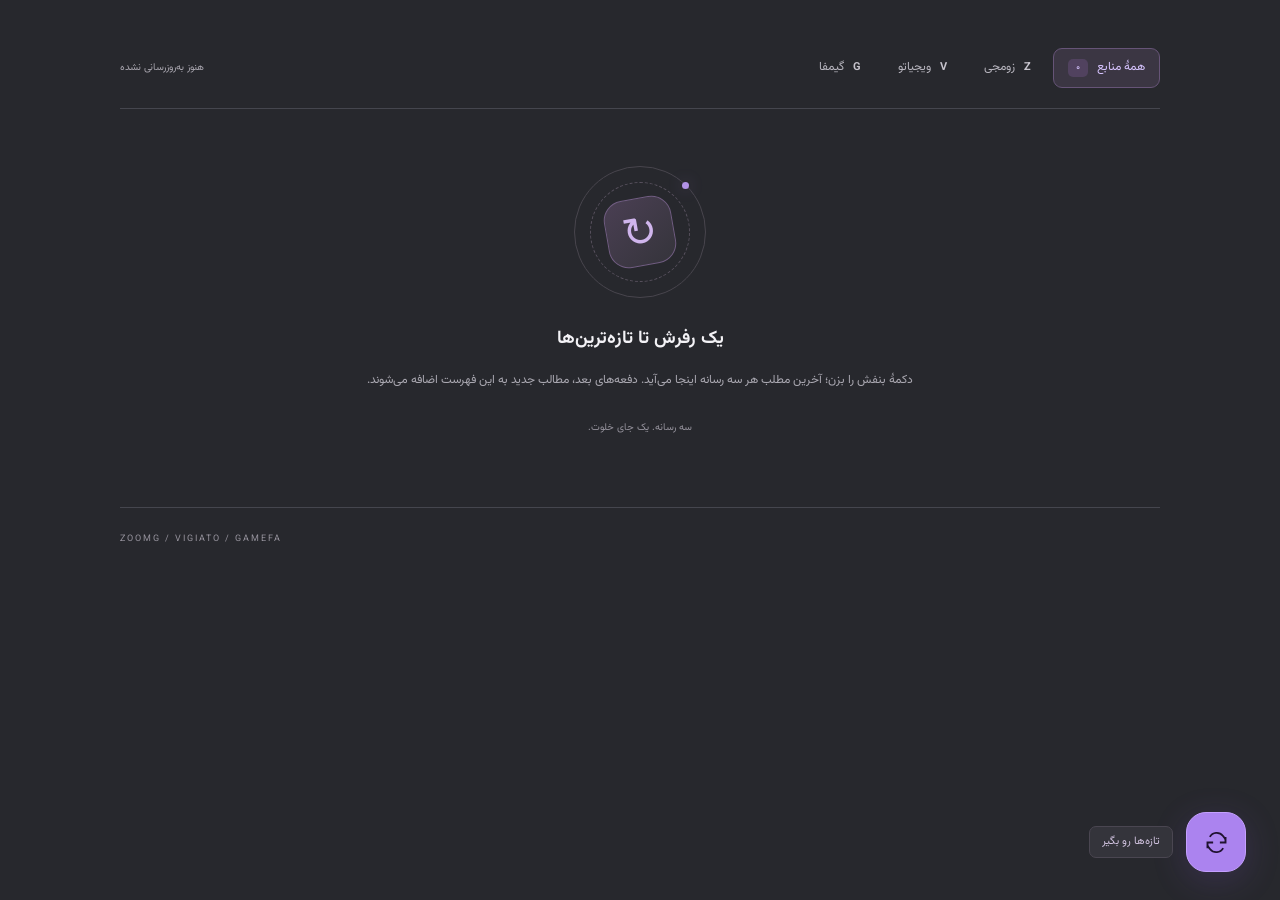
<file: BG-NEWS/index.html>
<!doctype html>
<html lang="fa" dir="rtl">
<head>
<meta charset="utf-8"><meta name="viewport" content="width=device-width, initial-scale=1">
<meta name="theme-color" content="#27282d"><title>تازه‌های بازی</title>
<link rel="icon" href="favicon.svg" type="image/svg+xml"><link rel="stylesheet" href="fonts.css"><link rel="stylesheet" href="styles.css"><script src="app.js" defer></script>
</head>
<body>
<div class="shell">
<main>
<section class="toolbar" aria-label="فیلتر منابع"><div class="filters"><button class="filter active" data-filter="all" aria-pressed="true">همهٔ منابع <span id="total">۰</span></button><button class="filter" data-filter="Z" aria-pressed="false"><b>Z</b> زومجی</button><button class="filter" data-filter="V" aria-pressed="false"><b>V</b> ویجیاتو</button><button class="filter" data-filter="G" aria-pressed="false"><b>G</b> گیمفا</button></div><span class="update-time" id="update-time">هنوز به‌روزرسانی نشده</span></section>
<div id="messages" role="status" aria-live="polite"></div>
<section id="articles" class="articles" aria-label="مطالب"></section>
<section id="empty" class="empty"><div class="empty-art"><span class="orbit orbit-one"></span><span class="orbit orbit-two"></span><span class="empty-symbol">↻</span><i></i></div><h2>یک رفرش تا تازه‌ترین‌ها</h2><p>دکمهٔ بنفش را بزن؛ آخرین مطلب هر سه رسانه اینجا می‌آید.<br>دفعه‌های بعد، مطالب جدید به این فهرست اضافه می‌شوند.</p><span class="empty-caption">سه رسانه. یک جای خلوت.</span></section>
<footer><span>ZOOMG / VIGIATO / GAMEFA</span></footer>
</main></div>
<div class="refresh-wrap"><span id="refresh-label">تازه‌ها رو بگیر</span><button id="refresh" aria-label="دریافت مطالب جدید" title="دریافت مطالب جدید"><svg viewBox="0 0 24 24" fill="none" stroke="currentColor" stroke-width="1.7"><path d="M20 7v5h-5M4 17v-5h5"/><path d="M6.1 7a7 7 0 0 1 11.5-1L20 9M4 15l2.4 3A7 7 0 0 0 17.9 17"/></svg></button></div>
</body></html>
</file>
<file: BG-NEWS/fonts.css>
@font-face {
  font-family: "Vazirmatn";
  font-style: normal;
  font-display: swap;
  font-weight: 400;
  src: url("fonts/vazirmatn-arabic-400.woff2") format("woff2");
  unicode-range: U+0600-06FF, U+0750-077F, U+0870-088E, U+0890-0891,
    U+0897-08E1, U+08E3-08FF, U+200C-200E, U+2010-2011, U+204F,
    U+2E41, U+FB50-FDFF, U+FE70-FE74, U+FE76-FEFC;
}

@font-face {
  font-family: "Vazirmatn";
  font-style: normal;
  font-display: swap;
  font-weight: 400;
  src: url("fonts/vazirmatn-latin-400.woff2") format("woff2");
  unicode-range: U+0000-00FF, U+0131, U+0152-0153, U+02BB-02BC,
    U+02C6, U+02DA, U+02DC, U+2000-206F, U+20AC, U+2122,
    U+2191, U+2193, U+2212, U+2215, U+FEFF, U+FFFD;
}

@font-face {
  font-family: "Vazirmatn";
  font-style: normal;
  font-display: swap;
  font-weight: 700;
  src: url("fonts/vazirmatn-arabic-700.woff2") format("woff2");
  unicode-range: U+0600-06FF, U+0750-077F, U+0870-088E, U+0890-0891,
    U+0897-08E1, U+08E3-08FF, U+200C-200E, U+2010-2011, U+204F,
    U+2E41, U+FB50-FDFF, U+FE70-FE74, U+FE76-FEFC;
}

@font-face {
  font-family: "Vazirmatn";
  font-style: normal;
  font-display: swap;
  font-weight: 700;
  src: url("fonts/vazirmatn-latin-700.woff2") format("woff2");
  unicode-range: U+0000-00FF, U+0131, U+0152-0153, U+02BB-02BC,
    U+02C6, U+02DA, U+02DC, U+2000-206F, U+20AC, U+2122,
    U+2191, U+2193, U+2212, U+2215, U+FEFF, U+FFFD;
}
</file>
<file: BG-NEWS/styles.css>
:root{color-scheme:dark;--bg:#101015;--surface:#18181f;--muted:#85838f;--purple:#a78bfa;--border:#292731}*{box-sizing:border-box}body{margin:0;background:var(--bg);color:#eeecf5;font-family:Vazirmatn,sans-serif;font-size:14px;line-height:1.8}button,a{font-family:inherit;-webkit-tap-highlight-color:transparent}button{font:inherit;cursor:pointer}button:focus-visible,a:focus-visible{outline:2px solid var(--purple);outline-offset:5px}.shell{max-width:900px;padding:0 40px;margin:auto}main{padding-top:48px}.toolbar{display:flex;justify-content:space-between;align-items:center;gap:16px;border-bottom:1px solid var(--border);padding-bottom:20px}.filters{display:flex;gap:7px}.filter{border:1px solid transparent;background:transparent;border-radius:9px;color:#9b96a7;padding:8px 14px;font-size:12px;display:flex;gap:9px;align-items:center}.filter:hover{background:#202028}.filter.active{background:#262033;border-color:#4a365f;color:#c8afff}.filter b{font-family:inherit;font-size:11px;color:#b1a8bd}.filter span{font-family:inherit;font-size:10px;background:#3a2d4d;min-width:20px;border-radius:5px;padding:0 4px}.update-time{font-size:10px;color:#746f80;white-space:nowrap}.empty{text-align:center;padding:57px 0 70px}.empty-art{position:relative;width:132px;height:132px;margin:0 auto 25px;display:grid;place-items:center}.orbit{position:absolute;border:1px solid #292233;border-radius:100%;inset:0}.orbit-two{inset:16px;border-style:dashed;border-color:#31253f}.empty-symbol{display:grid;place-items:center;border:1px solid #51396c;border-radius:20px;background:linear-gradient(145deg,#30223e,#1b1724);color:#b497df;font-family:inherit;font-size:42px;width:68px;height:68px;transform:rotate(-10deg)}.empty-art i{position:absolute;top:16px;right:17px;width:7px;height:7px;background:#b292e7;border-radius:100%;box-shadow:0 0 16px #ac83ed55}.empty h2{font-size:18px;margin:0 0 10px}.empty p{color:var(--muted);font-size:12px;line-height:2.2}.empty-caption{display:block;color:#625b6d;font-size:10px;margin-top:26px}footer{display:flex;justify-content:flex-end;color:#686371;font-family:inherit;letter-spacing:2px;font-size:9px;border-top:1px solid var(--border);padding:23px 0 100px}.refresh-wrap{position:fixed;right:34px;bottom:28px;display:flex;flex-direction:row-reverse;align-items:center;gap:13px;z-index:5}.refresh-wrap>span{background:#1b1822;border:1px solid #302739;border-radius:7px;padding:5px 12px;color:#b9a6d1;font-size:11px}#refresh{width:60px;height:60px;background:#ab83ef;color:#201230;border:1px solid #c4a0ff;border-radius:20px;box-shadow:0 8px 35px #8053cb33;display:grid;place-items:center;transition:transform .2s,background .2s}#refresh:hover{background:#bd9bf7;transform:translateY(-3px)}#refresh svg{width:27px;height:27px}#refresh:disabled{cursor:wait;opacity:.75}#refresh:disabled svg{animation:spin 1.2s linear infinite}@keyframes spin{to{transform:rotate(360deg)}}.articles{display:flex;flex-direction:column;gap:18px;padding:25px 0}.articles:empty{display:none}.card{display:flex;gap:12px;align-items:flex-start;padding:15px;background:#17161d;border:1px solid #29252f;border-radius:13px;transition:border-color .2s}.card:hover{border-color:#655077}.source-letter{flex-shrink:0;width:27px;height:29px;border:1px solid #483655;background:#2d223b;color:#c3a0f4;font:700 14px/29px Vazirmatn,sans-serif;text-align:center;border-radius:7px}.story-link{flex:1;min-width:0;color:inherit;text-decoration:none}.image-wrap{height:260px;background:linear-gradient(125deg,#2f2440,#1e1c27);border-radius:8px;overflow:hidden;display:grid;place-items:center;color:#9c80be;font:400 30px Vazirmatn,sans-serif}.image-wrap img{width:100%;height:100%;object-fit:cover}.card h2{font-size:14px;line-height:2;margin:13px 0 9px;font-weight:400}.card-meta{font-size:10px;color:#8f819d;display:flex;justify-content:space-between}.notice{background:#221d2b;border:1px solid #463254;border-radius:9px;padding:10px 15px;margin-top:16px;font-size:12px;color:#c7b3de}.notice.error{background:#2b2026;border-color:#52313f;color:#e0b4c5}[hidden]{display:none!important}@media(max-width:650px){.shell{padding:0 21px}main{padding-top:25px}.toolbar{align-items:flex-start;flex-direction:column;gap:12px}.filters{gap:3px;width:100%;justify-content:space-between}.filter{padding:7px 9px;font-size:11px}.empty{padding:40px 0}.empty p{font-size:11px}.image-wrap{height:190px}.refresh-wrap{right:20px;bottom:20px}#refresh{width:55px;height:55px;border-radius:18px}footer{font-size:7px;letter-spacing:1px}}

.shell{max-width:1120px}
.story-link{display:grid;grid-template-columns:minmax(0,1fr) 160px;grid-template-areas:"copy image";gap:22px;align-items:start;direction:ltr}
.story-copy{grid-area:copy;direction:rtl;text-align:right;padding:12px 0}
.image-wrap{grid-area:image;height:auto;aspect-ratio:16/9}
.card h2{font-size:17px;line-height:2;margin:16px 0 0;font-weight:700}
.card-meta{font-size:11px}

@media(max-width:650px){
  .story-link{display:flex;flex-direction:column;gap:12px}
  .story-copy{width:100%;padding:0}
  .image-wrap{width:160px;height:auto;aspect-ratio:16/9;align-self:flex-end}
  .card h2{font-size:14px;margin-top:10px}
}

/* Softer charcoal theme */
:root{--bg:#27282d;--surface:#303137;--muted:#aaa8b1;--border:#45464e}
body{color:#f3f2f6}
.filter{color:#b8b6bf}
.filter:hover{background:#34353b}
.filter.active{background:#3b3643;border-color:#665477;color:#d7c4ff}
.filter b{color:#c6c3cc}
.filter span{background:#51425f}
.update-time{color:#aaa7b0}
.card{background:#303137;border-color:#45464e;box-shadow:0 8px 24px #11121620}
.card:hover{border-color:#806a91;background:#33343a}
.source-letter{background:#44394f;border-color:#665477;color:#d8c1fb}
.image-wrap{background:linear-gradient(125deg,#46404f,#36373e);color:#c3acd9}
.card-meta{color:#aaa5b2}
.notice{background:#38353e;border-color:#554b60;color:#ddd1e9}
.notice.error{background:#433338;border-color:#704956;color:#f0cbd8}
.refresh-wrap>span{background:#34343b;border-color:#4a4651;color:#d0c2df}
.orbit{border-color:#48454d}
.orbit-two{border-color:#57505d}
.empty-symbol{background:linear-gradient(145deg,#4a3f53,#35343b);border-color:#715d82;color:#d0b5ed}
.empty-caption,footer{color:#96939d}
</file>
